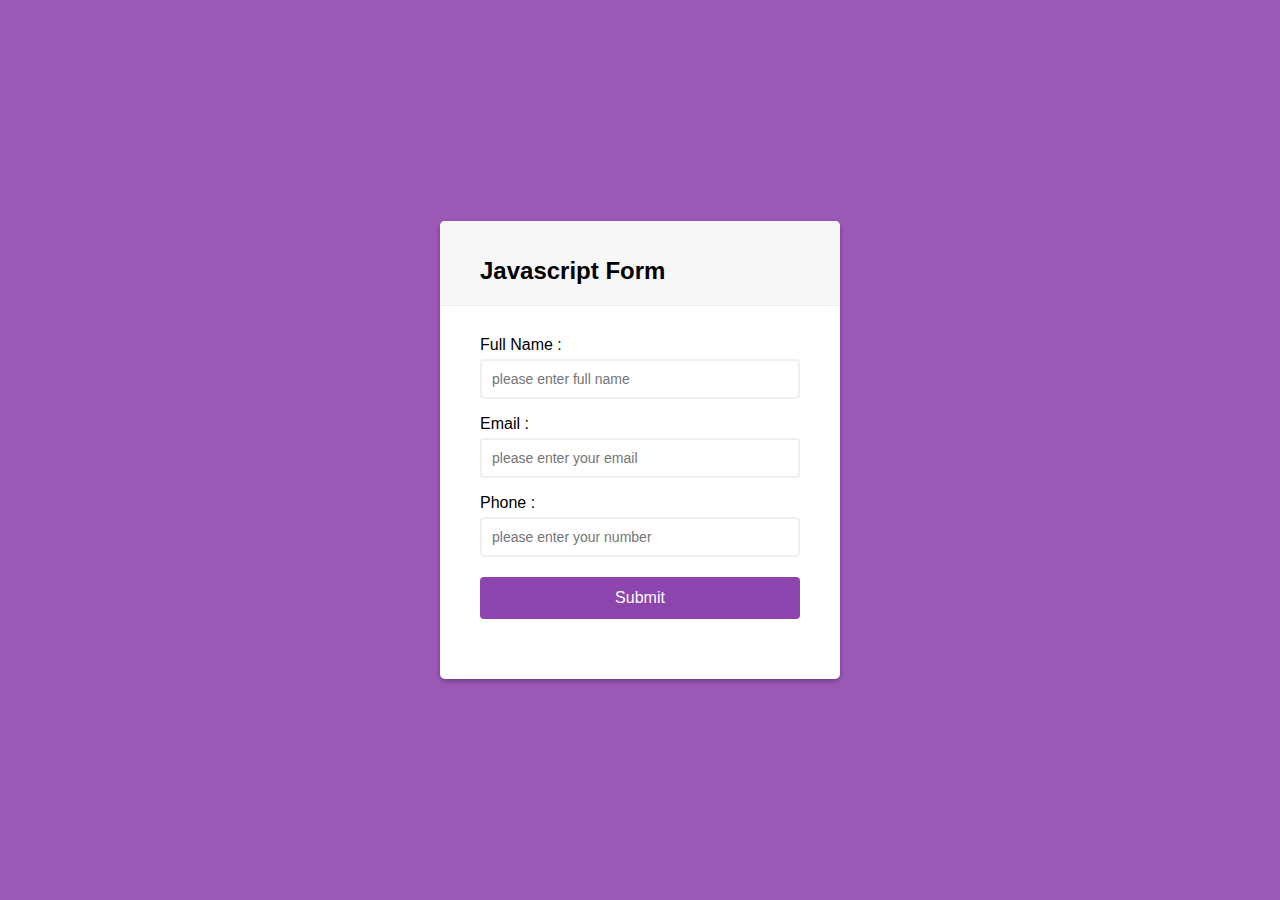
<file: index.html>
<!DOCTYPE html>
<html>

<head>
    <meta charset="utf-8" />
    <title>Javascript Form</title>
    <link rel="stylesheet" href="style.css" />
    
</head>

<body>

        <div class="container">
	<div class="header">
        <p></p>
		<h2>Javascript Form</h2>
	</div>
<form  id="form" class="form">
    <div class="form-control">
    <label>Full Name :</label>
    <input id="fullName" placeholder="please enter full name" type="text" />
        
    <span id="errorInName"></span>
<p></p>
    <label>Email :</label>
    <input id="Email" placeholder="please enter your email" type="email" />
       
    <span id="errorInEmail"></span>
<p></p>
    <label>Phone :</label> 
    <input id="mobileNumber" placeholder="please enter your number" type="tel" onkeyup="setNumberFormat()" /> 
    <span id="numberInfo"></span> 
      
    <span id="errorInNumber"></span> 
    <p></p>   
    <button type="button" onclick="submit_form()">Submit</button>
    </div>
    </div>
        <script src="main.js"></script>
    </body>
</html>
</file>
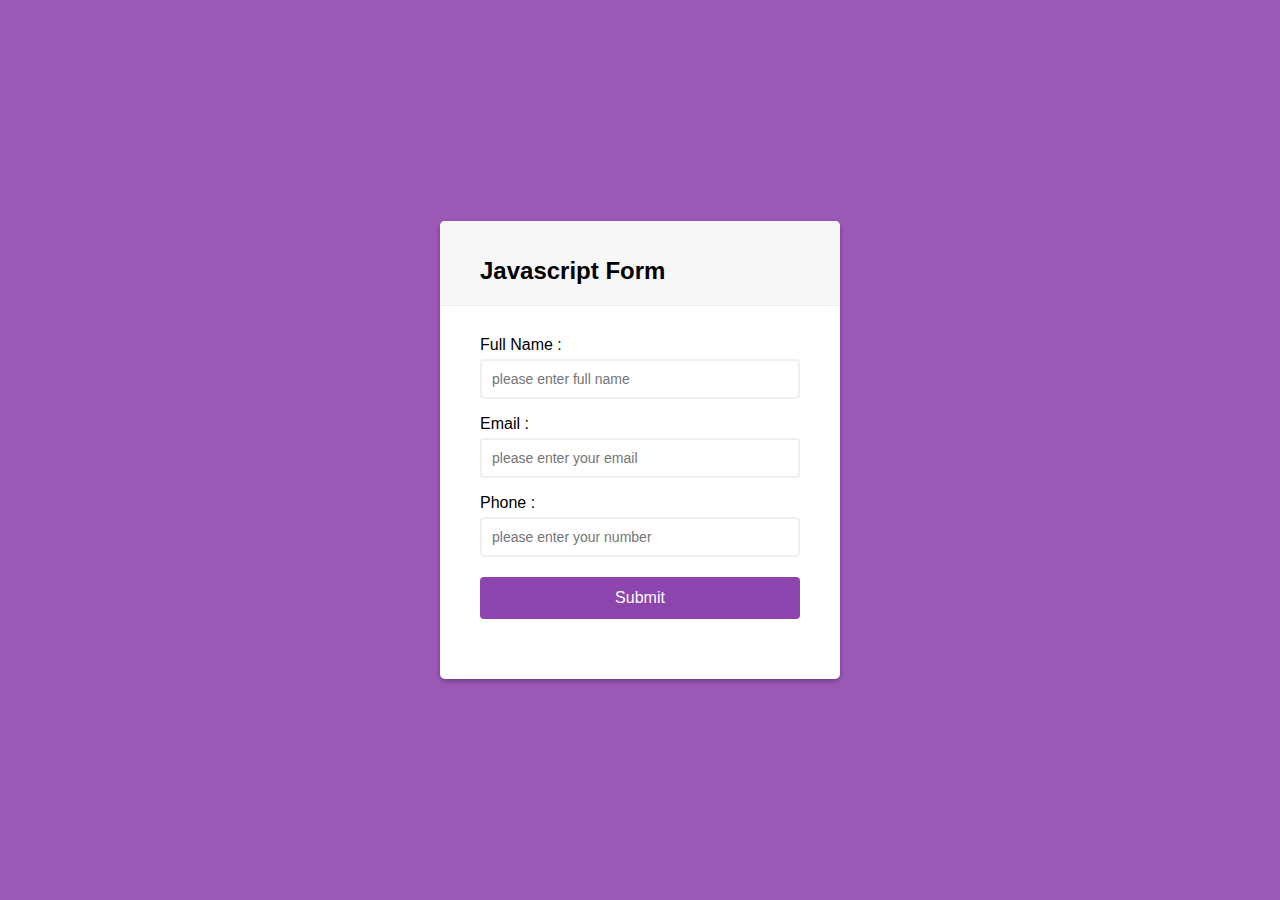
<file: message.html>
<!DOCTYPE html>
<html>
    <head>
        <meta charset="utf-8">
        <meta http-equiv="X-UA-Compatible" content="IE=edge">
        <title>Message</title>
        <meta name="description" content="">
        <meta name="viewport" content="width=device-width, initial-scale=1">
        <link rel="stylesheet" href="style.css">
    </head>
    <body>

        <div class="container">
	<div class="header">
        <p></p>
		<h2 id="displayParaMessage">Dear ----,Thank you for your inquiry. A four digit verification number 
             has been sent to your phone number: --------- </h2>
	</div>
	<form id="form" class="form">
		<div class="form-control">
			<label for="OTP">OTP</label>
			<input type="tel" placeholder="please enter 4 digit otp" id="inputOTP" maxlength="4" required/>
            <span id="errorInOtp"></span>
			<button type="button" onclick="checkOTP()">Verify</button>
		</div>

</div>
         <script src="function.js"></script>
    </body>
</html>
</file>
<file: style.css>
* {
	box-sizing: border-box;
}

body {
	background-color: #9b59b6;
	font-family: 'Open Sans', sans-serif;
	display: flex;
	align-items: center;
	justify-content: center;
	min-height: 100vh;
	margin: 0;
}

.container {
	background-color: #fff;
	border-radius: 5px;
	box-shadow: 0 2px 5px rgba(0, 0, 0, 0.3);
	overflow: hidden;
	width: 400px;
	max-width: 100%;
}

.header {
	border-bottom: 1px solid #f0f0f0;
	background-color: #f7f7f7;
	padding: 20px 40px;
}

.header h2 {
	margin: 0;
}

.form {
	padding: 30px 40px;	
}

.form-control {
	margin-bottom: 10px;
	padding-bottom: 20px;
	position: relative;
}

.form-control label {
	display: inline-block;
	margin-bottom: 5px;
}
.form-control input {
	border: 2px solid #f0f0f0;
	border-radius: 4px;
	display: block;
	font-family: inherit;
	font-size: 14px;
	padding: 10px;
	width: 100%;
}
.form-control input:focus {
	outline: 0;
	border-color: #777;
}
.form button {
	background-color: #8e44ad;
	border: 2px solid #8e44ad;
	border-radius: 4px;
	color: #fff;
	display: block;
	font-family: inherit;
	font-size: 16px;
	padding: 10px;
	margin-top: 20px;
	width: 100%;
}

#errorInName{
	color: red;
}

#errorInOtp{
	color: red;
}

#errorInEmail{
	color: red;
}

#errorInNumber{
	color: red;
}
</file>
